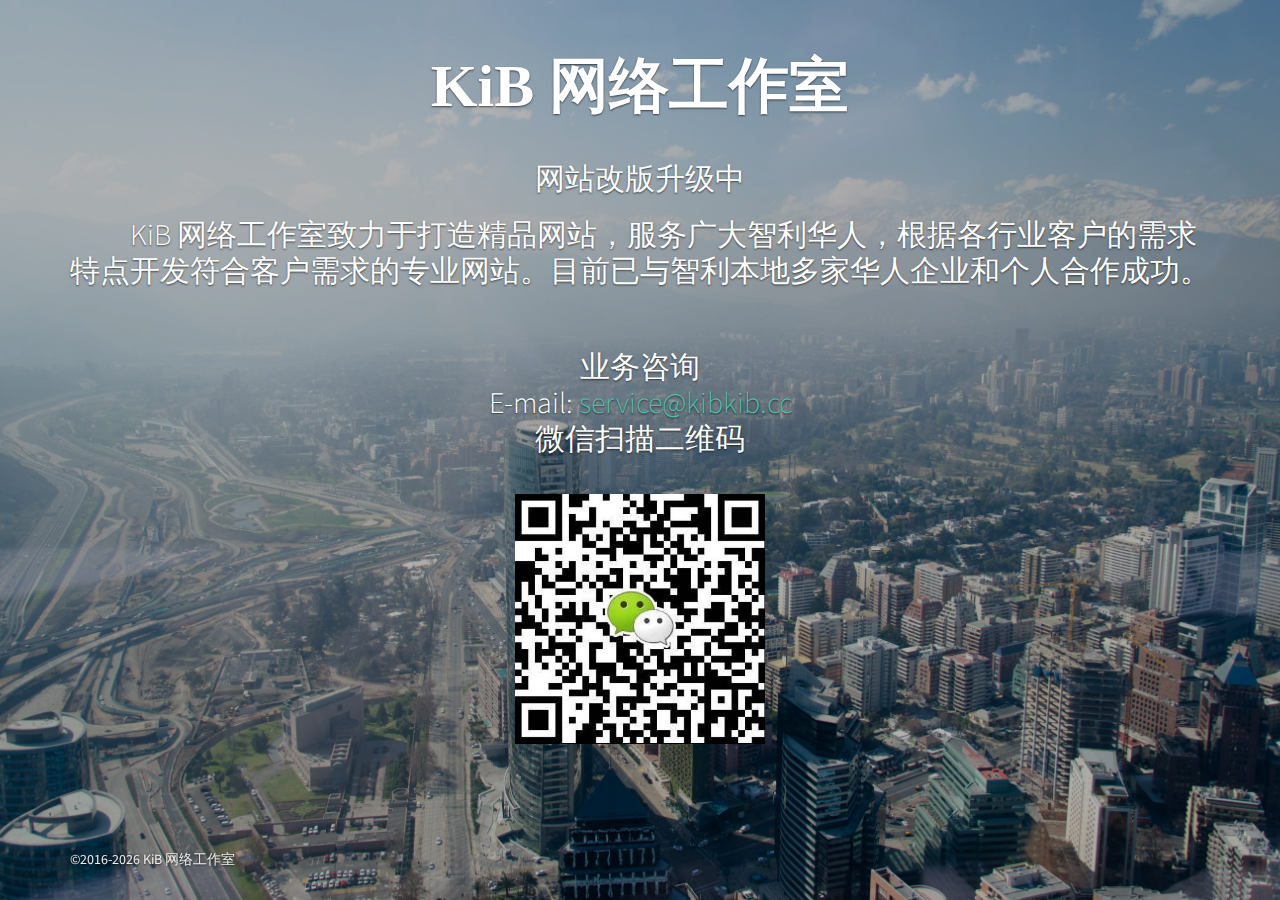
<file: index.html>
<!DOCTYPE html>
<html class="no-js">
  <head>
    <meta charset="utf-8">
    <meta http-equiv="X-UA-Compatible" content="IE=edge">
    <title>网站改版升级中 - KiB 网络工作室</title>
    <meta name="description" content="">
    <meta name="viewport" content="width=device-width, initial-scale=1">
    <meta name="robots" content="all,follow">
    <!-- Bootstrap and Font Awesome css-->
    <link rel="stylesheet" href="css/font-awesome.css">
    <link rel="stylesheet" href="css/bootstrap.min.css">
    <!-- Google fonts-->
    <link rel="stylesheet" href="https://fonts.googleapis.com/css?family=Pacifico">
    <link rel="stylesheet" href="https://fonts.googleapis.com/css?family=Source+Sans+Pro:300,400,700">
    <!-- Theme stylesheet-->
    <link rel="stylesheet" href="css/style.default.css" id="theme-stylesheet">
    <!-- Custom stylesheet - for your changes-->
    <link rel="stylesheet" href="css/custom.css">
    <!-- Favicon-->
    <link rel="shortcut icon" href="favicon.png">
    <!-- Tweaks for older IEs--><!--[if lt IE 9]>
        <script src="https://oss.maxcdn.com/html5shiv/3.7.2/html5shiv.min.js"></script>
        <script src="https://oss.maxcdn.com/respond/1.4.2/respond.min.js"></script><![endif]-->
  </head>
  <body>
    <div style="background-image: url('img/chile.jpg')" class="main"> 
      <div class="overlay"></div>
      <div class="container">
        <h1 class="cursive">KiB 网络工作室</h1>
        <h2 class="sub">网站改版升级中</h2>
		<div>
		<h2 class="info">KiB 网络工作室致力于打造精品网站，服务广大智利华人，根据各行业客户的需求特点开发符合客户需求的专业网站。目前已与智利本地多家华人企业和个人合作成功。</h2>
		</br>
		<h2 class="sub">业务咨询</br>
		E-mail: <a href="mailto:service@kibkib.cc">service@kibkib.cc</a></br>
		微信扫描二维码</br>
		</br>
		<img class="wechat" src="img/WeChat.jpg">
		</h2>
		</div>
      </div>
      <div class="footer">
        <div class="container">
          <div class="row">
            <div class="col-md-6">
            <p>&copy;2016-<span id="fyear"></span> KiB 网络工作室</p>
	      <script>
			document.getElementById('fyear').innerHTML = new Date().getFullYear() + '';
		</script>
            </div>
          </div>
        </div>
      </div>
    </div>
    <!-- JAVASCRIPT FILES -->
    <script src="https://ajax.googleapis.com/ajax/libs/jquery/1.11.0/jquery.min.js"></script>
    <script>window.jQuery || document.write('<script src="javascripts/vendor/jquery-1.11.0.min.js"><\/script>')</script>
    <script src="js/bootstrap.min.js"></script>
    <script src="js/jquery.cookie.js"></script>
    <script src="js/front.js"></script>
    <!-- Google Analytics -->
    <script>
      (function(b,o,i,l,e,r){b.GoogleAnalyticsObject=l;b[l]||(b[l]=
      function(){(b[l].q=b[l].q||[]).push(arguments)});b[l].l=+new Date;
      e=o.createElement(i);r=o.getElementsByTagName(i)[0];
      e.src='//www.google-analytics.com/analytics.js';
      r.parentNode.insertBefore(e,r)}(window,document,'script','ga'));
      ga('create','UA-77171368-1');ga('send','pageview');
    </script>
  </body>
</html>
</file>
<file: css/custom.css>
/* your styles go here */
</file>
<file: css/style.default.css>
/* ========================================= */
/* Coming Soon Template By Bootstrapious.com */
/* ========================================= */
.main {
  background-position: center center;
  background-size: cover;
  height: auto;
  left: 0;
  min-height: 100%;
  min-width: 100%;
  position: absolute;
  top: 0;
  width: auto;
}
@media (max-width: 991px) {
  .main {
    padding: 20px;
  }
}
.main .overlay {
  position: absolute;
  top: 0;
  left: 0;
  width: 100%;
  height: 100%;
  background: #000;
  opacity: 0.3;
  filter: alpha(opacity=30);
  z-index: 1;
}
.main .container {
  position: relative;
  z-index: 2;
}
.main #video-background {
  position: fixed;
  top: 0px;
  left: 0px;
  min-width: 100%;
  min-height: 100%;
  width: auto;
  height: auto;
  z-index: 1;
  overflow: hidden;
  background-image: url('../img/video-bg.jpg');
  background-position: center center;
  background-size: cover;
}
.main p.social {
  text-align: right;
  margin-top: 20px;
}
.main p.social a {
  margin: 0 10px 0 0;
  color: #fff;
  display: inline-block;
  width: 26px;
  height: 26px;
  border-radius: 13px;
  line-height: 26px;
  font-size: 15px;
  text-align: center;
  -webkit-transition: all 0.2s ease-out;
  -moz-transition: all 0.2s ease-out;
  transition: all 0.2s ease-out;
  vertical-align: bottom;
}
.main p.social a i {
  vertical-align: bottom;
  line-height: 26px;
}
.main p.social a.facebook {
  background-color: #4460ae;
}
.main p.social a.gplus {
  background-color: #c21f25;
}
.main p.social a.twitter {
  background-color: #3cf;
}
.main p.social a.instagram {
  background-color: #cd4378;
}
.main p.social a.email {
  background-color: #4a7f45;
}
@media (max-width: 991px) {
  .main p.social {
    text-align: center;
  }
}
.main .cursive {
  margin-top: 50px;
  font-family: 'Montserrat';
  font-size: 60px;
  text-shadow: 0 1px 2px rgba(0, 0, 0, 0.6);
  text-align: center;
  margin-bottom: 40px;
}
@media (max-width: 1199px) {
  .main .cursive {
    margin-top: 25px;
  }
}
.main .sub {
  font-weight: 300;
  text-align: center;
  text-shadow: 0 1px 2px rgba(0, 0, 0, 0.6);
}
.main .info {
  font-weight: 300;
  text-align: left;
  text-shadow: 0 1px 2px rgba(0, 0, 0, 0.6);
  text-indent: 2em;
}
.main .wechat {
  height:250px;
}
.main .mailing-list {
  margin-top: 120px;
  text-align: center;
}
.main .mailing-list .mailing-list-heading {
  font-weight: 300;
  text-align: center;
  text-shadow: 0 1px 2px rgba(0, 0, 0, 0.6);
  font-size: 30px;
}
@media (min-width: 768px) {
  .main .mailing-list input {
    width: 200px;
  }
}
@media (min-width: 992px) {
  .main .mailing-list input {
    width: 300px;
  }
}
@media (min-width: 1600px) {
  .main .mailing-list {
    margin-top: 200px;
  }
}
.main .transparent {
  background: rgba(255, 255, 255, 0.3);
  border: solid 1px #fff;
  color: #fff;
  text-shadow: 0 1px 2px rgba(0, 0, 0, 0.6);
}
.main .footer {
  position: relative;
  bottom: 20px;
  right: 0px;
  width: 100%;
  z-index: 4;
  margin-top: 50px;
  color: #eee;
  text-shadow: 0 1px 2px rgba(0, 0, 0, 0.6);
}
.main .footer a {
  color: #fff;
}
.main .footer a:hover,
.main .footer a:focus {
  text-decoration: underline;
}
.main .footer p.credit {
  text-align: right;
}
@media (max-width: 991px) {
  .main .footer {
    text-align: center;
  }
  .main .footer p.credit {
    text-align: center;
  }
}
@media (min-width: 992px) {
  .main .footer {
    position: fixed;
    bottom: 20px;
  }
}
#style-switch-button {
  position: fixed;
  top: 100px;
  left: 0px;
  border-radius: 0;
  z-index: 2;
}
#style-switch {
  -webkit-box-sizing: border-box;
  -moz-box-sizing: border-box;
  box-sizing: border-box;
  width: 300px;
  padding: 20px;
  position: fixed;
  top: 140px;
  left: 0;
  background: #fff;
  border: solid 1px #eeeeee;
  z-index: 2;
}
#style-switch h4 {
  color: #555555;
}
@media (max-width: 991px) {
  #style-switch-button {
    display: none;
  }
  #style-switch {
    display: none;
  }
}
/* Original Boostrap template overwrite */
/* nav */
.nav {
  margin-bottom: 0;
  padding-left: 0;
  list-style: none;
}
.nav > li > a {
  padding: 10px 15px;
}
.nav > li > a:hover,
.nav > li > a:focus {
  background-color: #eeeeee;
}
.nav > li.disabled > a {
  color: #999999;
}
.nav > li.disabled > a:hover,
.nav > li.disabled > a:focus {
  color: #999999;
}
.nav .open > a,
.nav .open > a:hover,
.nav .open > a:focus {
  background-color: #eeeeee;
  border-color: #4fbfa8;
}
.nav-tabs {
  border-bottom: 1px solid #dddddd;
}
.nav-tabs > li > a {
  line-height: 1.42857143;
  border-radius: 4px 4px 0 0;
}
.nav-tabs > li > a:hover {
  border-color: #eeeeee #eeeeee #dddddd;
}
.nav-tabs > li.active > a,
.nav-tabs > li.active > a:hover,
.nav-tabs > li.active > a:focus {
  color: #555555;
  background-color: #ffffff;
  border: 1px solid #dddddd;
}
.nav-pills > li > a {
  border-radius: 0;
}
.nav-pills > li.active > a,
.nav-pills > li.active > a:hover,
.nav-pills > li.active > a:focus {
  color: #ffffff;
  background-color: #4fbfa8;
}
.nav-tabs-justified > li > a {
  border-radius: 4px;
}
.nav-tabs-justified > .active > a,
.nav-tabs-justified > .active > a:hover,
.nav-tabs-justified > .active > a:focus {
  border: 1px solid #dddddd;
}
@media (min-width: 768px) {
  .nav-tabs-justified > li > a {
    border-bottom: 1px solid #dddddd;
    border-radius: 4px 4px 0 0;
  }
  .nav-tabs-justified > .active > a,
  .nav-tabs-justified > .active > a:hover,
  .nav-tabs-justified > .active > a:focus {
    border-bottom-color: #ffffff;
  }
}
/* navbar */
.navbar {
  font-family: 'Source Sans Pro', sans-serif;
  min-height: 80px;
  margin-bottom: 30px;
  border-bottom: 1px solid transparent;
}
@media (min-width: 768px) {
  .navbar {
    border-radius: 0;
  }
}
.navbar-collapse {
  max-height: 340px;
  overflow-x: visible;
  padding-right: 15px;
  padding-left: 15px;
}
.navbar-collapse.in {
  overflow-y: auto;
}
@media (min-width: 768px) and (max-width: 991px) {
  .navbar-collapse {
    font-size: 12px;
  }
}
@media (min-width: 768px) {
  .navbar-collapse {
    float: left;
    width: auto;
    border-top: 0;
    box-shadow: none;
  }
  .navbar-collapse.collapse {
    display: block !important;
    height: auto !important;
    padding-bottom: 0;
    overflow: visible !important;
  }
  .navbar-collapse.in {
    overflow-y: visible;
  }
  .navbar-collapse.right {
    float: right;
  }
  .navbar-fixed-top .navbar-collapse,
  .navbar-static-top .navbar-collapse,
  .navbar-fixed-bottom .navbar-collapse {
    padding-left: 0;
    padding-right: 0;
  }
}
.container > .navbar-header,
.container-fluid > .navbar-header,
.container > .navbar-collapse,
.container-fluid > .navbar-collapse {
  margin-right: -15px;
  margin-left: -15px;
}
@media (min-width: 768px) {
  .container > .navbar-header,
  .container-fluid > .navbar-header,
  .container > .navbar-collapse,
  .container-fluid > .navbar-collapse {
    margin-right: 0;
    margin-left: 0;
  }
}
.navbar-brand {
  float: left;
  padding: 10px 15px;
  font-size: 18px;
  line-height: 20px;
  height: 80px;
}
.navbar-brand:hover,
.navbar-brand:focus {
  text-decoration: none;
}
@media (min-width: 768px) {
  .navbar > .container .navbar-brand,
  .navbar > .container-fluid .navbar-brand {
    margin-left: -15px;
  }
}
.navbar-toggle {
  padding: 9px 10px !important;
  margin-right: 15px;
  border-radius: 4px;
}
.navbar-nav {
  margin: 15px -15px;
}
.navbar-nav > li > a {
  padding-top: 10px;
  padding-bottom: 10px;
  line-height: 20px;
}
@media (max-width: 767px) {
  .navbar-nav .open .dropdown-menu > li > a,
  .navbar-nav .open .dropdown-menu .dropdown-header {
    padding: 5px 15px 5px 25px;
  }
  .navbar-nav .open .dropdown-menu > li > a {
    line-height: 20px;
  }
  .navbar-nav .open .dropdown-menu > li > a:hover,
  .navbar-nav .open .dropdown-menu > li > a:focus {
    background-image: none;
  }
}
@media (min-width: 768px) {
  .navbar-nav {
    float: left;
    margin: 0;
  }
  .navbar-nav > li {
    float: left;
  }
  .navbar-nav > li > a {
    padding-top: 30px;
    padding-bottom: 30px;
  }
  .navbar-nav.navbar-right:last-child {
    margin-right: -15px;
  }
}
.navbar-form {
  margin-left: -15px;
  margin-right: -15px;
  padding: 10px 15px;
  border: none;
  margin-top: 23px;
  margin-bottom: 23px;
}
@media (max-width: 767px) {
  .navbar-form .form-group {
    margin-bottom: 5px;
  }
}
.navbar-btn {
  margin-top: 23px;
  margin-bottom: 23px;
}
.navbar-btn.btn-sm {
  margin-top: 25px;
  margin-bottom: 25px;
}
.navbar-btn.btn-xs {
  margin-top: 29px;
  margin-bottom: 29px;
}
.navbar-text {
  margin-top: 30px;
  margin-bottom: 30px;
}
@media (min-width: 768px) {
  .navbar-text {
    float: left;
    margin-left: 15px;
    margin-right: 15px;
  }
  .navbar-text.navbar-right:last-child {
    margin-right: 0;
  }
}
.navbar-default {
  background-color: #ffffff;
  border-bottom-color: #e6e6e6;
}
.navbar-default .navbar-brand {
  color: #777777;
}
.navbar-default .navbar-brand:hover,
.navbar-default .navbar-brand:focus {
  color: #5e5e5e;
  background-color: transparent;
}
.navbar-default .navbar-text {
  color: #777777;
}
.navbar-default .navbar-nav > li > a {
  color: #777777;
}
.navbar-default .navbar-nav > li > a:hover,
.navbar-default .navbar-nav > li > a:focus {
  color: #333333;
  background-color: transparent;
}
.navbar-default .navbar-nav > .active > a,
.navbar-default .navbar-nav > .active > a:hover,
.navbar-default .navbar-nav > .active > a:focus {
  color: #555555;
  background-color: transparent;
}
.navbar-default .navbar-nav > .disabled > a,
.navbar-default .navbar-nav > .disabled > a:hover,
.navbar-default .navbar-nav > .disabled > a:focus {
  color: #cccccc;
  background-color: transparent;
}
.navbar-default .navbar-toggle {
  border-color: #dddddd;
}
.navbar-default .navbar-toggle:hover,
.navbar-default .navbar-toggle:focus {
  background-color: #4fbfa8;
}
.navbar-default .navbar-toggle .icon-bar {
  background-color: #888888;
}
.navbar-default .navbar-collapse {
  border-color: #e6e6e6;
}
.navbar-default .navbar-nav > .open > a,
.navbar-default .navbar-nav > .open > a:hover,
.navbar-default .navbar-nav > .open > a:focus {
  background-color: transparent;
  color: #555555;
}
@media (max-width: 767px) {
  .navbar-default .navbar-nav .open .dropdown-menu > li > a {
    color: #777777;
  }
  .navbar-default .navbar-nav .open .dropdown-menu > li > a:hover,
  .navbar-default .navbar-nav .open .dropdown-menu > li > a:focus {
    color: #333333;
    background-color: transparent;
  }
  .navbar-default .navbar-nav .open .dropdown-menu > .active > a,
  .navbar-default .navbar-nav .open .dropdown-menu > .active > a:hover,
  .navbar-default .navbar-nav .open .dropdown-menu > .active > a:focus {
    color: #555555;
    background-color: transparent;
  }
  .navbar-default .navbar-nav .open .dropdown-menu > .disabled > a,
  .navbar-default .navbar-nav .open .dropdown-menu > .disabled > a:hover,
  .navbar-default .navbar-nav .open .dropdown-menu > .disabled > a:focus {
    color: #cccccc;
    background-color: transparent;
  }
}
.navbar-default .navbar-link {
  color: #777777;
}
.navbar-default .navbar-link:hover {
  color: #333333;
}
/* scaffolding */
body {
  font-family: 'Source Sans Pro', sans-serif;
  font-size: 14px;
  line-height: 1.42857143;
  color: #555555;
  background-color: #ffffff;
}
a {
  color: #4fbfa8;
  text-decoration: none;
}
a:hover,
a:focus {
  color: #348e7b;
  text-decoration: underline;
}
a:focus {
  outline: thin dotted;
  outline: 5px auto -webkit-focus-ring-color;
  outline-offset: -2px;
}
.img-rounded {
  border-radius: 6px;
}
hr {
  margin-top: 20px;
  margin-bottom: 20px;
  border: 0;
  border-top: 1px solid #eeeeee;
}
/* breadcrumbs */
.breadcrumb {
  padding: 8px 0;
  margin-bottom: 20px;
  background-color: #ffffff;
  border-radius: 0;
  text-align: right;
}
.breadcrumb > li + li:before {
  content: ">\00a0";
  color: #cccccc;
}
.breadcrumb > .active {
  color: #999999;
}
@media (max-width: 991px) {
  .breadcrumb {
    padding: 8px 0;
    text-align: center;
  }
}
/* buttons  */
.btn {
  font-weight: normal;
  font-family: 'Source Sans Pro', sans-serif;
  text-transform: uppercase;
  padding: 6px 12px;
  font-size: 14px;
  line-height: 1.42857143;
  border-radius: 3px;
}
.btn-primary {
  color: #4fbfa8;
  background-color: #ffffff;
  border-color: #4fbfa8;
}
.btn-primary:hover,
.btn-primary:focus,
.btn-primary:active,
.btn-primary.active,
.open .dropdown-toggle.btn-primary {
  color: #4fbfa8;
  background-color: #ebebeb;
  border-color: #389985;
}
.btn-primary:active,
.btn-primary.active,
.open .dropdown-toggle.btn-primary {
  background-image: none;
}
.btn-primary.disabled,
.btn-primary[disabled],
fieldset[disabled] .btn-primary,
.btn-primary.disabled:hover,
.btn-primary[disabled]:hover,
fieldset[disabled] .btn-primary:hover,
.btn-primary.disabled:focus,
.btn-primary[disabled]:focus,
fieldset[disabled] .btn-primary:focus,
.btn-primary.disabled:active,
.btn-primary[disabled]:active,
fieldset[disabled] .btn-primary:active,
.btn-primary.disabled.active,
.btn-primary[disabled].active,
fieldset[disabled] .btn-primary.active {
  background-color: #ffffff;
  border-color: #4fbfa8;
}
.btn-primary .badge {
  color: #ffffff;
  background-color: #4fbfa8;
}
.btn-primary:hover,
.btn-primary:focus,
.btn-primary:active,
.btn-primary.active {
  background: #4fbfa8;
  color: #ffffff;
}
.btn-lg {
  padding: 10px 16px;
  font-size: 18px;
  line-height: 1.33;
  border-radius: 4px;
}
.btn-sm {
  padding: 5px 10px;
  font-size: 12px;
  line-height: 1.5;
  border-radius: 3px;
}
.btn-xs {
  padding: 1px 5px;
  font-size: 12px;
  line-height: 1.5;
  border-radius: 3px;
}
/* dropdowns */
.dropdown-menu > li > a {
  padding: 5px 20px;
}
/* labels */
.label {
  font-family: 'Source Sans Pro', sans-serif;
  font-weight: normal;
  text-transform: uppercase;
}
/* forms.less */
label {
  font-weight: normal;
}
.form-control {
  -webkit-box-shadow: none;
  box-shadow: none;
}
.form-control::-moz-placeholder {
  color: #fafafa;
  opacity: 1;
}
.form-control:-ms-input-placeholder {
  color: #fafafa;
}
.form-control::-webkit-input-placeholder {
  color: #fafafa;
  opacity: 1 !important;
}
.form-group {
  margin-bottom: 20px;
}
/* pager*/
.pager {
  margin: 20px 0;
  border-top: solid 1px #eeeeee;
  padding-top: 20px;
  text-transform: uppercase;
  font-family: 'Source Sans Pro', sans-serif;
}
.pager li {
  display: inline;
}
.pager li > a,
.pager li > span {
  background-color: #ffffff;
  border: 1px solid #4fbfa8;
  border-radius: 4px;
}
.pager li > a:hover,
.pager li > a:focus {
  text-decoration: none;
  color: #fff;
  background-color: #4fbfa8;
}
.pager .disabled > a,
.pager .disabled > a:hover,
.pager .disabled > a:focus,
.pager .disabled > span {
  color: #999999;
  background-color: #ffffff;
  border-color: #ddd;
}
/* pagination */
.pagination {
  margin: 20px 0;
  font-family: 'Source Sans Pro', sans-serif;
  border-radius: 0;
}
.pagination > li > a,
.pagination > li > span {
  padding: 6px 12px;
  line-height: 1.42857143;
  text-decoration: none;
  color: #4fbfa8;
  background-color: #ffffff;
  border: 1px solid #dddddd;
}
.pagination > li > a:hover,
.pagination > li > span:hover,
.pagination > li > a:focus,
.pagination > li > span:focus {
  color: #4fbfa8;
  background-color: #bfe8df;
  border-color: #dddddd;
}
.pagination > .active > a,
.pagination > .active > span,
.pagination > .active > a:hover,
.pagination > .active > span:hover,
.pagination > .active > a:focus,
.pagination > .active > span:focus {
  z-index: 2;
  color: #ffffff;
  background-color: #4fbfa8;
  border-color: #4fbfa8;
}
.pagination > .disabled > span,
.pagination > .disabled > span:hover,
.pagination > .disabled > span:focus,
.pagination > .disabled > a,
.pagination > .disabled > a:hover,
.pagination > .disabled > a:focus {
  color: #999999;
  background-color: #ffffff;
  border-color: #dddddd;
}
/* responsive utilities */
@media (max-width: 767px) {
  .text-center-xs {
    text-align: center !important;
  }
  .text-center-xs img {
    display: block;
    margin-left: auto;
    margin-right: auto;
  }
}
@media (min-width: 768px) and (max-width: 991px) {
  .text-center-sm {
    text-align: center !important;
  }
  .text-center-sm img {
    display: block;
    margin-left: auto;
    margin-right: auto;
  }
}
/* type */
h1,
h2,
h3,
h4,
h5,
h6,
.h1,
.h2,
.h3,
.h4,
.h5,
.h6 {
  font-family: 'Source Sans Pro', sans-serif;
  font-weight: 700;
  line-height: 1.2;
  color: #ffffff;
}
h1,
.h1,
h2,
.h2,
h3,
.h3 {
  margin-top: 20px;
  margin-bottom: 20px;
}
p {
  margin: 0 0 10px;
}
.lead {
  margin-bottom: 20px;
  font-size: 16px;
}
@media (min-width: 768px) {
  .lead {
    font-size: 21px;
  }
}
.text-small {
  font-size: 12px;
}
.text-large {
  font-size: 18px;
}
.text-italic {
  font-style: italic;
}
.text-primary {
  color: #4fbfa8;
}
a.text-primary:hover {
  color: #3aa18c;
}
.bg-primary {
  color: #fff;
  background-color: #4fbfa8;
}
a.bg-primary:hover {
  background-color: #3aa18c;
}
abbr[title],
abbr[data-original-title] {
  border-bottom: 1px dotted #999999;
}
blockquote {
  padding: 10px 20px;
  margin: 0 0 20px;
  font-size: 14px;
  border-left: 5px solid #4fbfa8;
}
blockquote footer,
blockquote small,
blockquote .small {
  display: block;
  font-size: 80%;
  line-height: 1.42857143;
  color: #999999;
}
blockquote footer:before,
blockquote small:before,
blockquote .small:before {
  content: '\2014 \00A0';
}
.blockquote-reverse,
blockquote.pull-right {
  border-right: 5px solid #4fbfa8;
}
address {
  margin-bottom: 20px;
  line-height: 1.42857143;
}
.panel {
  margin-bottom: 20px;
  background-color: #ffffff;
  border: 1px solid transparent;
  border-radius: 0;
  -webkit-box-shadow: 0 0 0;
  box-shadow: 0 0 0;
}
.panel-primary {
  border-color: #4fbfa8;
}
.panel-primary > .panel-heading {
  color: #ffffff;
  background-color: #4fbfa8;
  border-color: #4fbfa8;
}
.panel-primary > .panel-heading + .panel-collapse .panel-body {
  border-top-color: #4fbfa8;
}
.panel-primary > .panel-footer + .panel-collapse .panel-body {
  border-bottom-color: #4fbfa8;
}
.panel-primary .panel-title {
  font-weight: 300;
}
.panel-primary .panel-title a:hover {
  color: #fff;
  text-decoration: none;
}
a.badge:hover,
a.badge:focus {
  color: #ffffff;
  text-decoration: none;
  cursor: pointer;
}
a.list-group-item.active > .badge,
.nav-pills > .active > a > .badge {
  color: #4fbfa8;
  background-color: #ffffff;
}
.nav-pills > li > a > .badge {
  margin-left: 3px;
}
</file>
